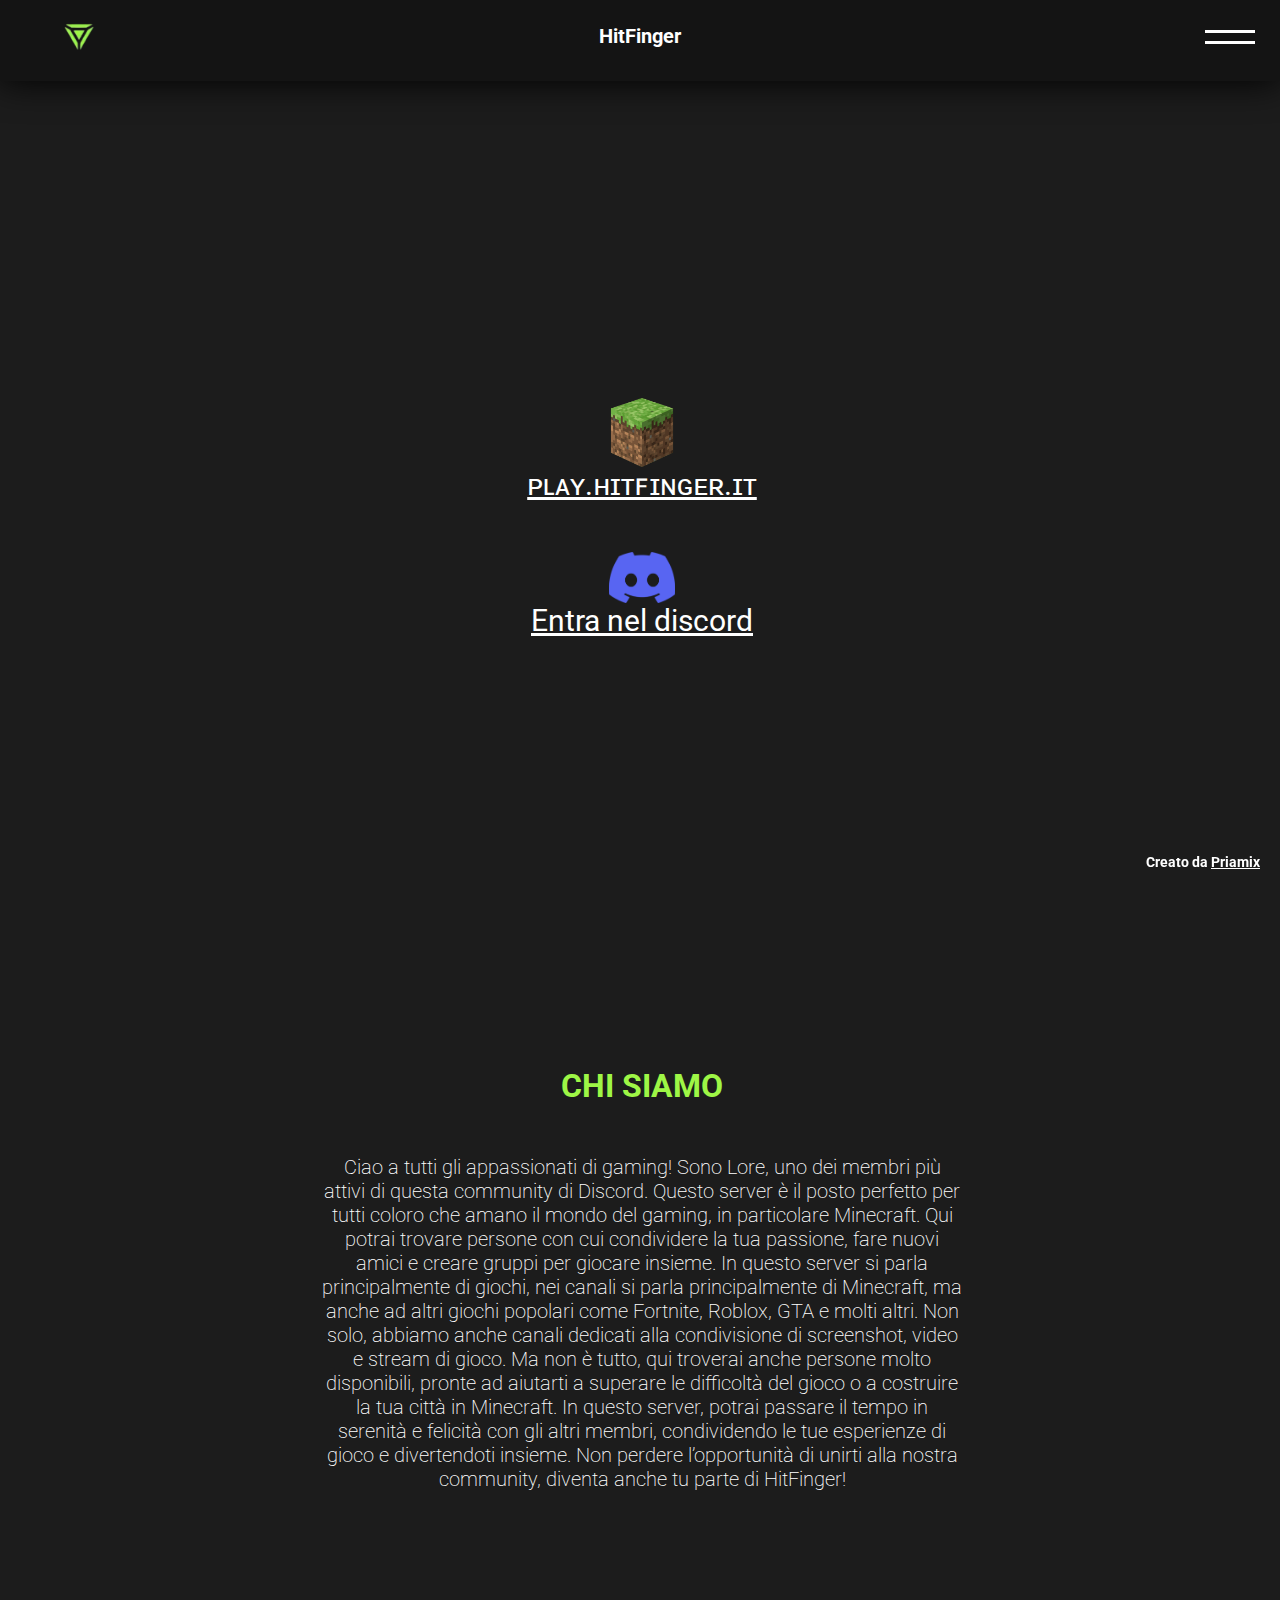
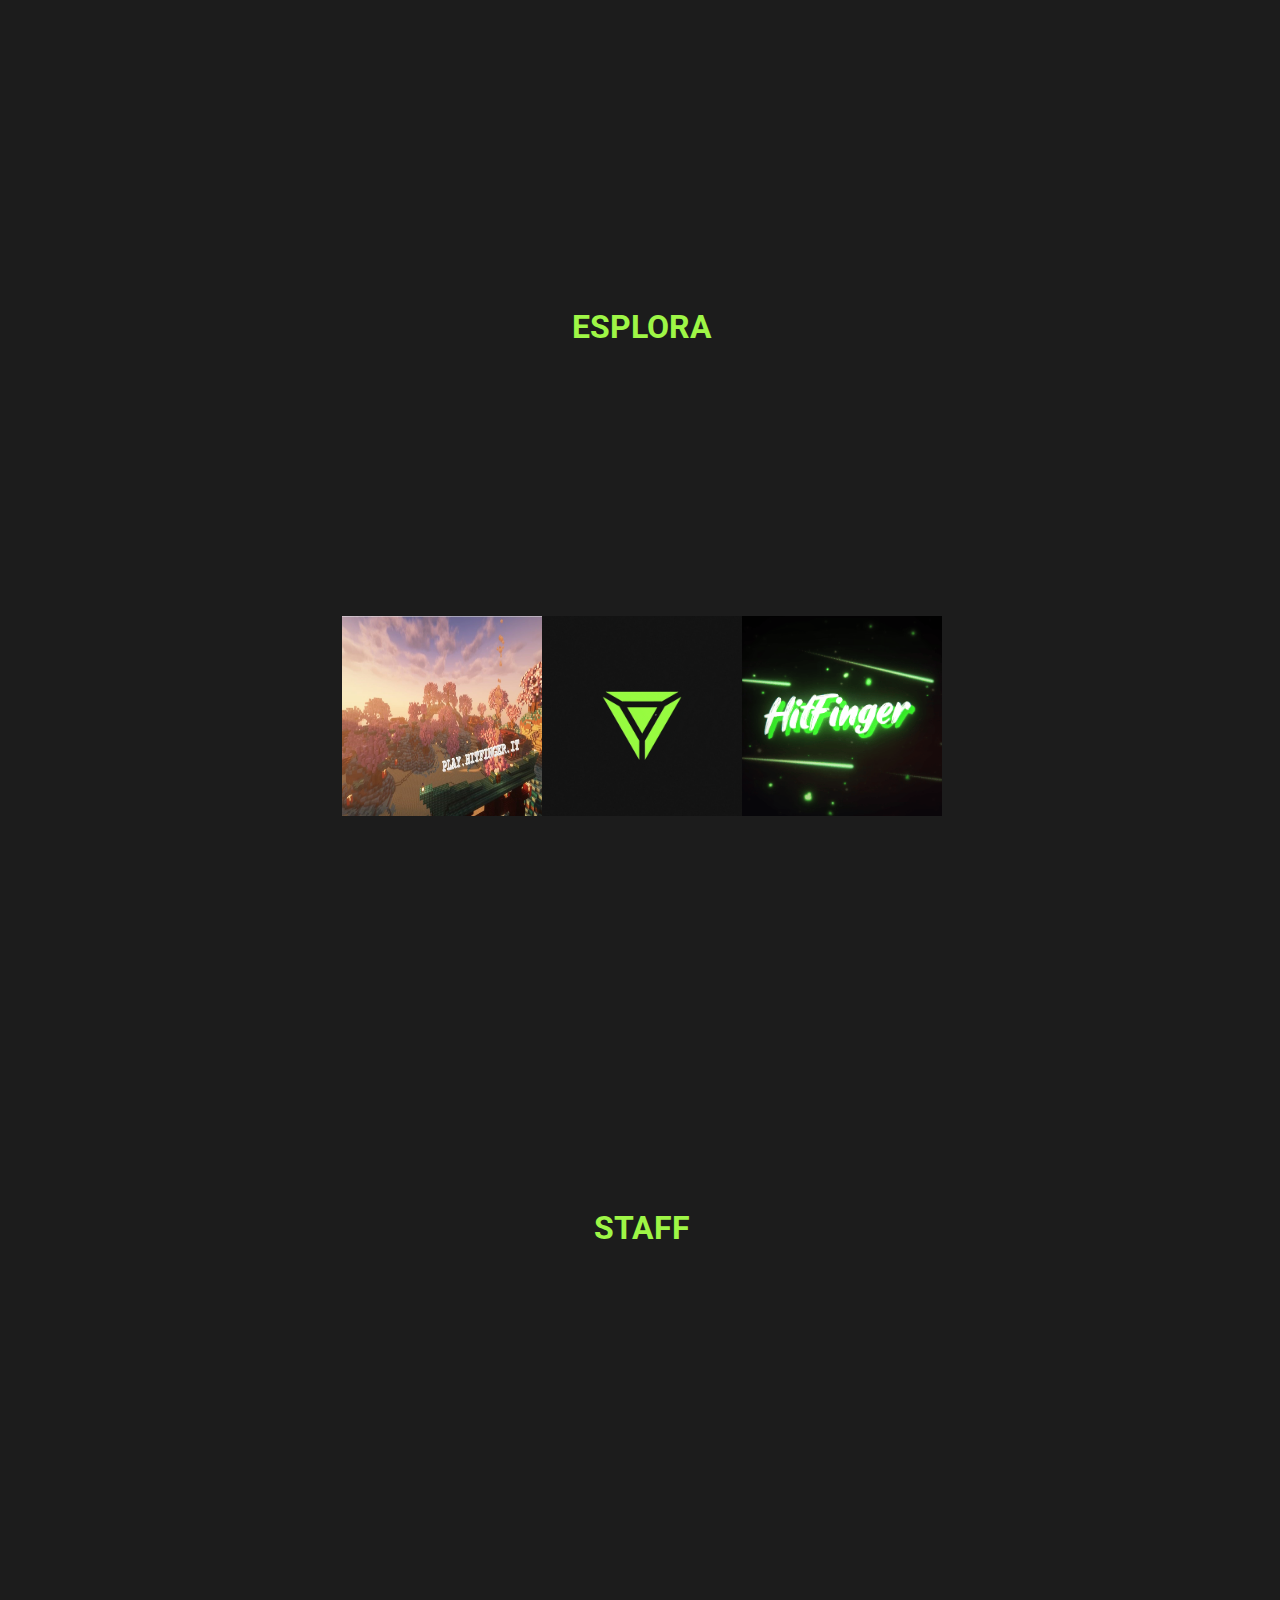
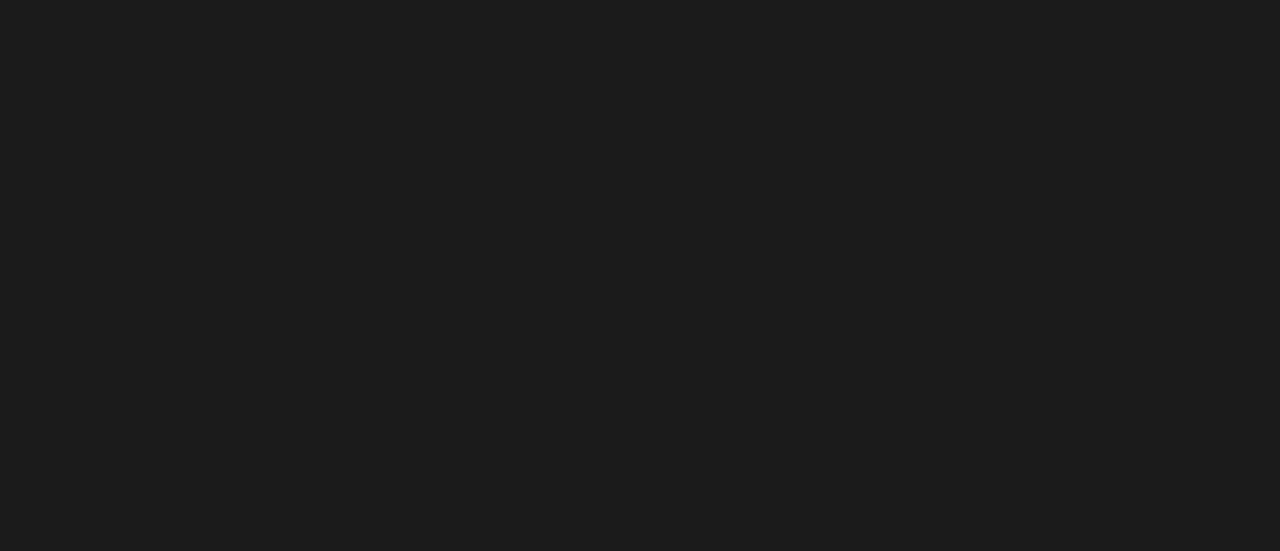
<file: Web Dev/HitFinger/index.html>
<!DOCTYPE html>
<html lang="it">
<head>
    <title>HitFinger</title>
    <style></style>
    <!-- scroll animation -->
    <link href="https://unpkg.com/aos@2.3.1/dist/aos.css" rel="stylesheet">

    <!-- Link -->
    <!-- link file base -->
    <link rel="icon" href="assets/img/logo.png">
    <link href="https://fonts.googleapis.com/css2?family=Roboto&display=swap" rel="stylesheet">

    <!-- link file esterni -->
    <link rel="stylesheet" href="assets/css/style.css">

    <!-- DEVICE viewport -->
    <meta name="viewport" content="width=device-width, initial-scale=1">

    
</head>

<header>
    <img id="logo" class="menu_cont" src="assets/img/logo.png" alt="HitFinger-logo">

    <div id="Title" style="display: flex;" class="center menu_cont"><h1>HitFinger</h1></div>

    <div  id="X" class="hamburger-menu menu_cont">
        <div id="hbg-1" class="line"></div>
        <div id="hbg-2" class="line"></div>
        <div id="hbg-3" class="line" style="margin-top: 5px;"></div>
    </div>
</header>

<menu class="menu center" style="display: flex;">
    <menu-in class="center" style="display: grid;">
        <a class="hamburger-menu-open" href="#Home">HOME</a>
        <a class="hamburger-menu-open" href="#Description">CHI SIAMO</a>
        <a class="hamburger-menu-open" href="#Esplora">ESPLORA</a>
        <a class="hamburger-menu-open" href="#Staff">STAFF</a>
    </menu-in>
</menu>

<body>
        <!-- scroll animation -->
        <script src="https://unpkg.com/aos@2.3.1/dist/aos.js"></script>
        <script>
            AOS.init();
        </script>



    <section id="Home" class="center" >
        <div class="minecraft center block_cont">
            <img

            
            src="assets/img/social/minecraft_logo_icon_168974.png" alt="minecraft-logo">
            <a 
            href="https://discord.gg/Mr4AHn3a" target="_blank">ᴘʟᴀʏ.ʜɪᴛꜰɪɴɢᴇʀ.ɪᴛ</a>
        </div>
        <div class="discord center block_cont">
            <img 

                
            src="assets/img/social/636e0a6a49cf127bf92de1e2_icon_clyde_blurple_RGB.png" alt="discord-logo">
            <a   
            href="https://discord.gg/Mr4AHn3a" target="_blank">Entra nel discord</a>
        </div>
        
    </section>

    <section id="Description" >
        <h1 class="cont_title center"> CHI SIAMO </h1>
        <div class="block_cont center">

            <h3 class="txt-cont z0" >

                Ciao a tutti gli appassionati di gaming! Sono Lore, uno dei membri più attivi di questa community di Discord. Questo server è il posto perfetto per tutti coloro che amano il mondo del gaming, in particolare Minecraft. Qui potrai trovare persone con cui condividere la tua passione, fare nuovi amici e creare gruppi per giocare insieme.

                In questo server si parla principalmente di giochi, nei canali si parla principalmente di Minecraft, ma anche ad altri giochi popolari come Fortnite, Roblox, GTA e molti altri. Non solo, abbiamo anche canali dedicati alla condivisione di screenshot, video e stream di gioco.

                Ma non è tutto, qui troverai anche persone molto disponibili, pronte ad aiutarti a superare le difficoltà del gioco o a costruire la tua città in Minecraft. In questo server, potrai passare il tempo in serenità e felicità con gli altri membri, condividendo le tue esperienze di gioco e divertendoti insieme.

                Non perdere l’opportunità di unirti alla nostra community, diventa anche tu parte di HitFinger!
            </h3>
        </div>
    </section>


    <section id="Esplora" class=""  >
        <h1 class="cont_title center"> ESPLORA </h1>
        <div class="block_cont center" >
            <img src="assets/img/Immagine_server.jpg" alt="">
            <img src="assets/img/giphy.gif"></img>
            <img src="assets/img/standard_1.png" alt="">
        </div>
    </section>
    
    <section id="Staff" class="" >
        <h1 class="cont_title center"> STAFF </h1>
        <div class="block_cont center">
            <div class="container">
                <div class="row justify-content-center ">

                    
                    <div class="counter-container col-md-12 col-lg-10 " style="height: auto;">
                        <div class="staff-bar ">
                            <!-- <h1>Owner</h1> -->
                        </div>

                        <div id="OWNER-div" class="m-sec">
                            <div id="badges-container"></div>
                        </div>
                        
                    </div>
                    
                    <!-- AMMINISTRAZIONE -->
                    <!-- <div class="counter-container col-md-12 col-lg-10" style="margin-top: 100px; height: auto;">
                        <div class="staff-bar">
                            <h1>Amministratori</h1>
                        </div>
                        <div id="AMMINISTRAZIONE-div" class="m-sec">
                            <div id="badges-container"></div>
                        </div>
                        
                    </div> -->
                    
                    
                    
                    <!-- DEV -->
                    <!-- <div class="counter-container col-md-12 col-lg-10" style="margin-top: 100px; height: auto;">
                        <div class="staff-bar">
                            <h1>Sviluppatori</h1>
                        </div>
                        <div id="SVILUPPATORE-div" class="m-sec">
                            <div id="badges-container"></div>
                        </div>
                        
                    </div> -->
        
        
                    <!-- MOD -->
                    <!-- <div class="counter-container col-md-12 col-lg-10" style="margin-top: 100px; height: auto;">
                        <div class="staff-bar">
                            <h1>Moderatori</h1>
                        </div>
                        <div id="MODERATORE-div" class="m-sec">
                            <div id="badges-container"></div>
                        </div>
                        
                    </div> -->
                    
                    
                    <!-- ASSISTENZA -->
                    <!-- <div class="counter-container col-md-12 col-lg-10" style="margin-top: 100px; height: auto;">
                        <div class="staff-bar">
                            <h1>Assistenza</h1>
                        </div>
                        <div id="ASSISTENZA-div" class="m-sec">
                            <div id="badges-container"></div>
                        </div>
                        
                        
                    </div> -->
        
        
                    <!-- BUILD -->
        
                    <!-- <div class="counter-container col-md-12 col-lg-10" style="margin-top: 100px; height: auto;">
                        <div class="staff-bar">
                            <h1>Builder</h1>
                        </div>
                        <div id="BUILDER-div" class="m-sec">
                            <div id="badges-container"></div>
                        </div>
                        
                    </div> -->
        
                </div>
            </div>
        </div>
    </section>





    <footer id="created">
        <h1>Creato da <a id="ref_priamixCopy" target="_blank" href="https://mattepriaggg.github.io/me/">Priamix</a></h1>
    </footer>


    <script src="script.js" defer></script>

</body>
</html>
</file>
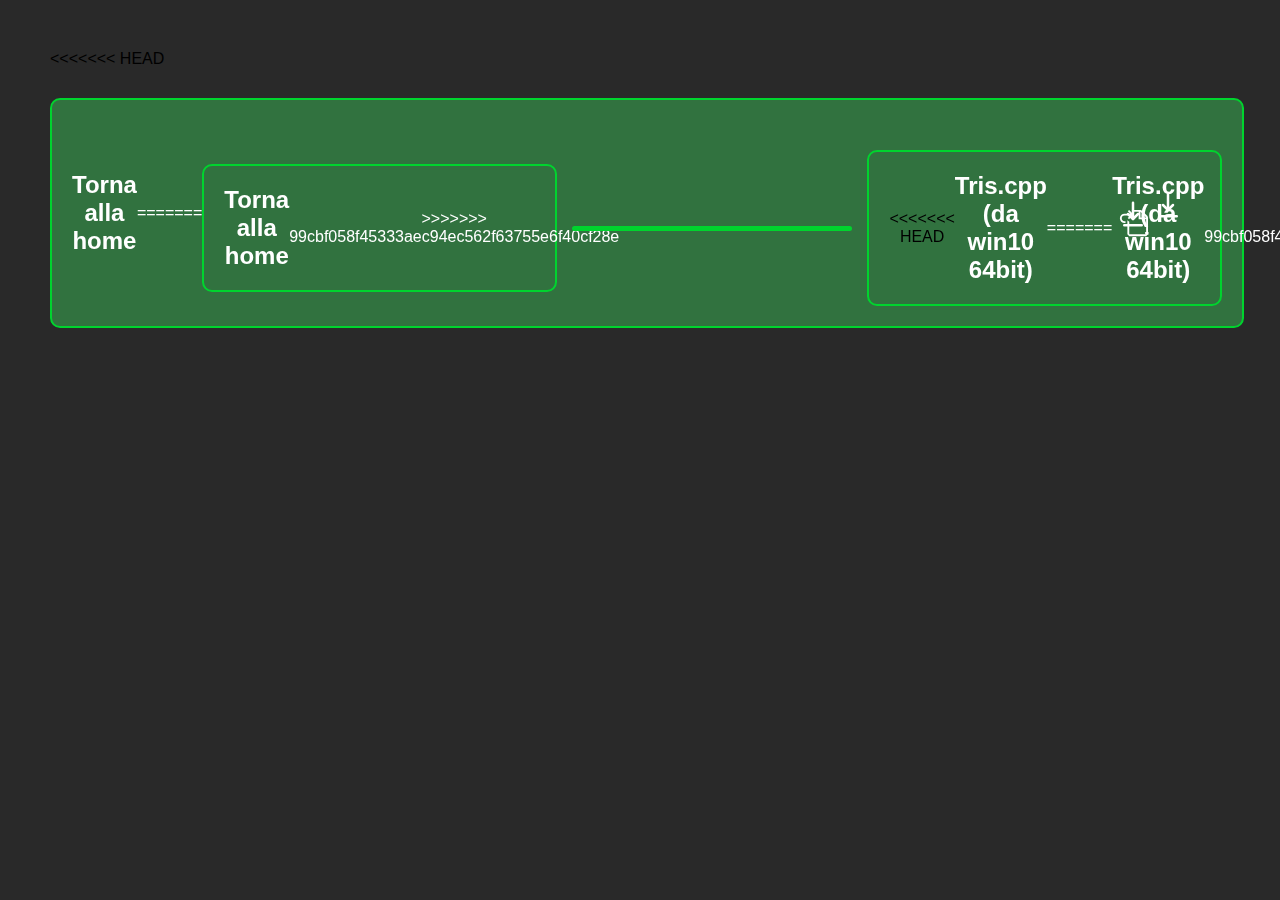
<file: Dev-C-Cpp.html>
<!DOCTYPE html>
<html lang="it">
<head>
    <meta charset="UTF-8">
    <meta name="viewport" content="width=device-width, initial-scale=1.0">

    <meta name="author" content="Priamix">
    <meta name="name" content="Priamix site">

    <title>Priamix | site</title>
    <link rel="shortcut icon" href="icon.png">

    <link rel="stylesheet" href="css/style.css">
    <link rel="stylesheet" href="css/dev-c-cpp.css">

    <!-- Font google -->
    <link rel="preconnect" href="https://fonts.googleapis.com">
    <link rel="preconnect" href="https://fonts.gstatic.com" crossorigin>
    <link href="https://fonts.googleapis.com/css2?family=Recursive:wght@300..1000&display=swap" rel="stylesheet">

    
</head>
<body>

<<<<<<< HEAD
    <!-- bot -->
    <script src="https://cdn.botpress.cloud/webchat/v2/inject.js"></script>
    <script src="https://mediafiles.botpress.cloud/4c531aaf-3693-44bf-a084-485ba2435c15/webchat/v2/config.js"></script>

    <div class="cont-bio center backHome">
        <a class="hover-curosr" href="index.html" >
            <h2>Torna alla home</h2>
        </a>

        <a href="index.html">
=======
    <div class="cont-bio ">
        <a class="hover-curosr" href="/index.html" >
            <h2>Torna alla home</h2>
        </a>

        <a href="/index.html">
>>>>>>> 99cbf058f45333aec94ec562f63755e6f40cf28e
            <svg class="goTo-svg" viewBox="0 0 16 16" xmlns="http://www.w3.org/2000/svg"><path fill-rule="evenodd" clip-rule="evenodd" d="M6 5.914l2.06-2.06v-.708L5.915 1l-.707.707.043.043.25.25 1 1h-3a2.5 2.5 0 0 0 0 5H4V7h-.5a1.5 1.5 0 1 1 0-3h3L5.207 5.293 5.914 6 6 5.914zM11 2H8.328l-1-1H12l.71.29 3 3L16 5v9l-1 1H6l-1-1V6.5l1 .847V14h9V6h-4V2zm1 0v3h3l-3-3z"/></svg>
        </a>
    </div>

    <div class="center line-sep">
        <line-separator></line-separator>
    </div>

    <div class="cont-bio">
<<<<<<< HEAD
        <a  class="hover-curosr" href="file/TRIS 3.0.zip" download>
            <h2>Tris.cpp (da win10 64bit)</h2>
        </a>

        <a href="file/TRIS 3.0.zip" download>
            <svg class="goTo-svg" width="800px" height="800px" viewBox="0 0 24 24" id="download-alt" data-name="Flat Line" xmlns="http://www.w3.org/2000/svg" class="icon flat-line"><polyline id="primary" points="8 12 12 16 16 12" style="fill: none; stroke: rgb(255, 255, 255); stroke-linecap: round; stroke-linejoin: round; stroke-width: 2;"></polyline><path id="primary-2" data-name="primary" d="M5,21H19M12,3V16" style="fill: none; stroke: rgb(255, 255, 255); stroke-linecap: round; stroke-linejoin: round; stroke-width: 2;"></path></svg>
=======
        <a  class="hover-curosr" href="/file/TRIS 3.0.zip" download>
            <h2>Tris.cpp (da win10 64bit)</h2>
        </a>

        <a href="/file/TRIS 3.0.zip" download>
            <svg width="800px" height="800px" viewBox="0 0 24 24" id="download-alt" data-name="Flat Line" xmlns="http://www.w3.org/2000/svg" class="icon flat-line"><polyline id="primary" points="8 12 12 16 16 12" style="fill: none; stroke: rgb(255, 255, 255); stroke-linecap: round; stroke-linejoin: round; stroke-width: 2;"></polyline><path id="primary-2" data-name="primary" d="M5,21H19M12,3V16" style="fill: none; stroke: rgb(255, 255, 255); stroke-linecap: round; stroke-linejoin: round; stroke-width: 2;"></path></svg>
>>>>>>> 99cbf058f45333aec94ec562f63755e6f40cf28e
        </a>      
    </div>
 
    

    <div class="line center" id="line"></div>
    <script src="script.js"></script>

    
</body>
</html>
</file>
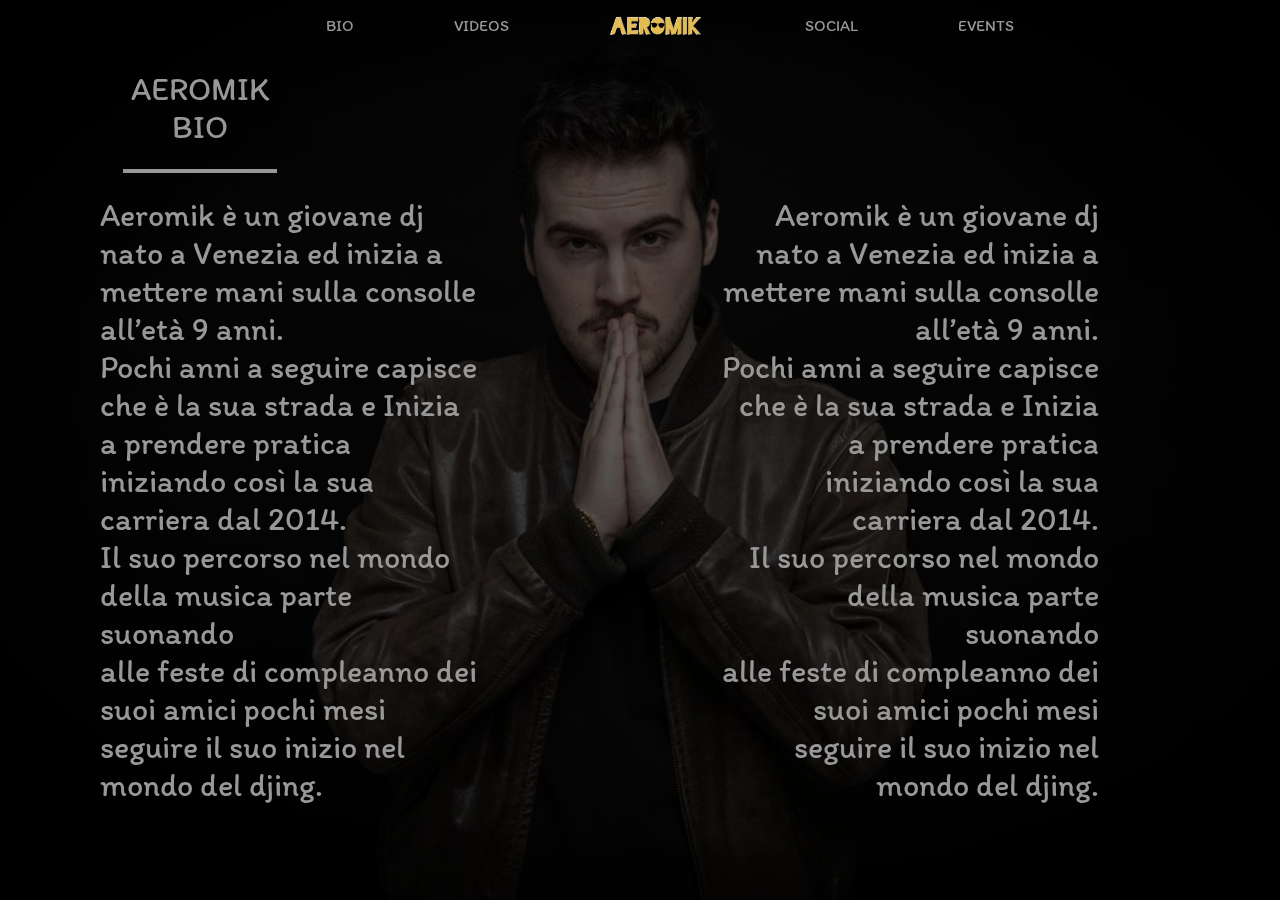
<file: Web Dev/Aeromik/bio.html>
<!DOCTYPE html>
<html>
<head>

    <title>Aeromik | BIO</title>

    <meta name="Crated by" content="Priamix">

    <link rel="stylesheet" href="style/style.css" >
    <link rel="stylesheet" href="style/bio.css" >
    <script class="u-script" type="text/javascript" src="script.js" defer=""></script>

<!--font google-->
    <link href="https://fonts.googleapis.com/css2?family=Roboto&display=swap" rel="stylesheet">
    <!-- itim font -->
    <link rel="preconnect" href="https://fonts.googleapis.com">
    <link rel="preconnect" href="https://fonts.gstatic.com" crossorigin>
    <link href="https://fonts.googleapis.com/css2?family=Itim&display=swap" rel="stylesheet">

<!--icon-->
    <link rel="shortcut icon" href="icon.png">


<!--DEVICE viewport-->
    <meta name= "viewport" content= "width=device-width, initial-scale=1">

<!--animazioni scroll-->
    <link rel="stylesheet" href="https://unpkg.com/aos@next/dist/aos.css" />
    <style>
    </style>
    <script></script>
</head>


<body>
    <img class="bg-img" src="img/448432418_384725527391218_4049341889646363649_n.jpg" alt="">

    <header>
        <ul class="disc center">
            <li><a href="bio.html">BIO</a></li>
            <li><a href="videos.html">VIDEOS</a></li>

            <li><a href="index.html"><img src="img/logo.png" alt=""></a></li>

            <li><a href="social.html">SOCIAL</a></li>
            <li><a href="events.html">EVENTS</a></li>


            <div class="mobile-hamburger">
                <div class="line-menu center">
                    <div class="circle"></div>
                    <div class="circle"></div>
                </div>
                <div id="sec_line" class="line-menu"></div>
            </div>

        </ul>

        <div class="menu-mobile">
            <h1>Menu</h1>

            <div class="menu-mobile-cont">
                <h1><a href="index.html">Home</a> <div class="underline"></div></h1>
                <h1><a href="bio.html">Bio</a> <div class="underline"></div></h1>
                <h1><a href="videos.html">Videos</a> <div class="underline"></div></h1>
                <h1><a href="social.html">Social</a> <div class="underline"></div></h1>
                <h1><a href="events.html">Events</a> <div class="underline"></div></h1>
            </div>
        </div>
        
    </header>

    <div class="title">
        <h1>AEROMIK <br> BIO</h1>
        <div id="line-title" class="center">
            <div></div>
        </div>
    </div>


    <section class="cont">
        <div class="box-div">
            <div id="left-txt">
                <h1>
                    Aeromik è un giovane dj nato a Venezia ed inizia a mettere mani sulla consolle all’età 9 anni. 
                    <br>Pochi anni a seguire capisce che è la sua strada e Inizia a prendere pratica iniziando così la sua
                    carriera dal 2014. 
                    <br> Il suo percorso nel 
                    mondo della musica parte suonando 
                    <br>alle feste di compleanno dei suoi 
                    amici pochi mesi <br>seguire il suo
                    inizio nel mondo del djing.
                </h1>
            </div>
        </div>

        <div class="box-div" id="box-due">
            <div id="right-txt">
                <h1>
                    Aeromik è un giovane dj nato a Venezia ed inizia a mettere mani sulla consolle all’età 9 anni. 
                    <br>Pochi anni a seguire capisce che è la sua strada e Inizia a prendere pratica iniziando così la sua
                    carriera dal 2014. 
                    <br> Il suo percorso nel 
                    mondo della musica parte suonando 
                    <br>alle feste di compleanno dei suoi 
                    amici pochi mesi <br>seguire il suo
                    inizio nel mondo del djing.
                </h1>
            </div>
        </div>

    </section>

</body>
</html>
</file>
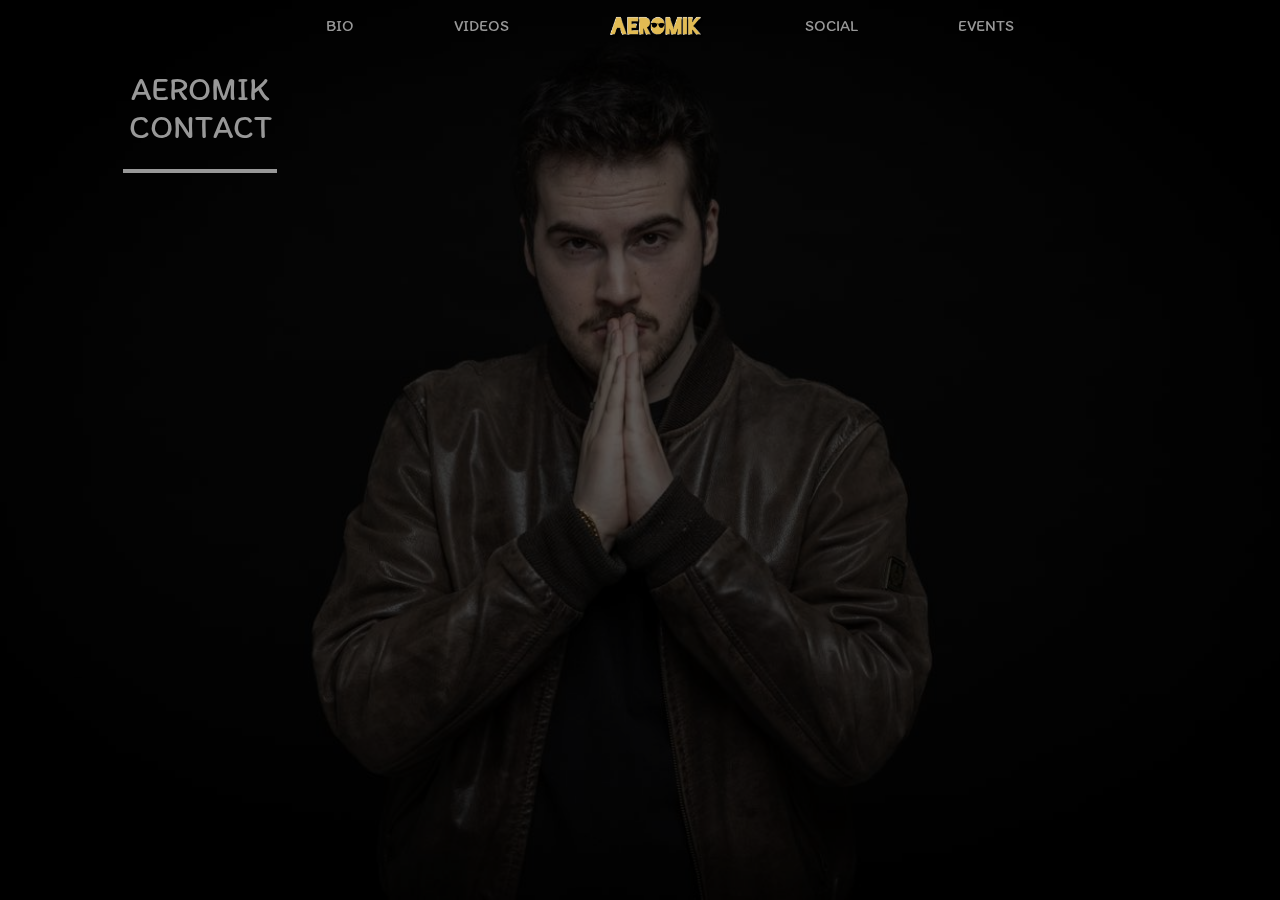
<file: Web Dev/Aeromik/contact.html>
<!DOCTYPE html>
<html>
<head>

    <title>Aeromik | Events</title>

    <meta name="Crated by" content="Priamix">

    <link rel="stylesheet" href="style/style.css" >
    <link rel="stylesheet" href="style/bio.css" >
    <script class="u-script" type="text/javascript" src="script.js" defer=""></script>

<!--font google-->
    <link href="https://fonts.googleapis.com/css2?family=Roboto&display=swap" rel="stylesheet">
    <!-- itim font -->
    <link rel="preconnect" href="https://fonts.googleapis.com">
    <link rel="preconnect" href="https://fonts.gstatic.com" crossorigin>
    <link href="https://fonts.googleapis.com/css2?family=Itim&display=swap" rel="stylesheet">

<!--icon-->
    <link rel="shortcut icon" href="icon.png">


<!--DEVICE viewport-->
    <meta name= "viewport" content= "width=device-width, initial-scale=1">

<!--animazioni scroll-->
    <link rel="stylesheet" href="https://unpkg.com/aos@next/dist/aos.css" />
    <style>
    </style>
    <script></script>
</head>


<body>
    <img class="bg-img" src="img/448432418_384725527391218_4049341889646363649_n.jpg" alt="">

    <header>
        <ul class="disc center">
            <li><a href="bio.html">BIO</a></li>
            <li><a href="videos.html">VIDEOS</a></li>

            <li><a href="index.html"><img src="img/logo.png" alt=""></a></li>

            <li><a href="social.html">SOCIAL</a></li>
            <li><a href="contact.html">EVENTS</a></li>


            <div class="mobile-hamburger">
                <div class="line-menu center">
                    <div class="circle"></div>
                    <div class="circle"></div>
                </div>
                <div id="sec_line" class="line-menu"></div>
            </div>

        </ul>

        <div class="menu-mobile">
            <h1>Menu</h1>

            <div class="menu-mobile-cont">
                <h1><a href="index.html">Home</a> <div class="underline"></div></h1>
                <h1><a href="bio.html">Bio</a> <div class="underline"></div></h1>
                <h1><a href="videos.html">Videos</a> <div class="underline"></div></h1>
                <h1><a href="social.html">Social</a> <div class="underline"></div></h1>
                <h1><a href="events.html">Contact</a> <div class="underline"></div></h1>
            </div>
        </div>
        
    </header>

    <div class="title">
        <h1>AEROMIK <br> CONTACT</h1>
        <div id="line-title" class="center">
            <div></div>
        </div>
    </div>


    <section class="cont">

        

    </section>

</body>
</html>
</file>
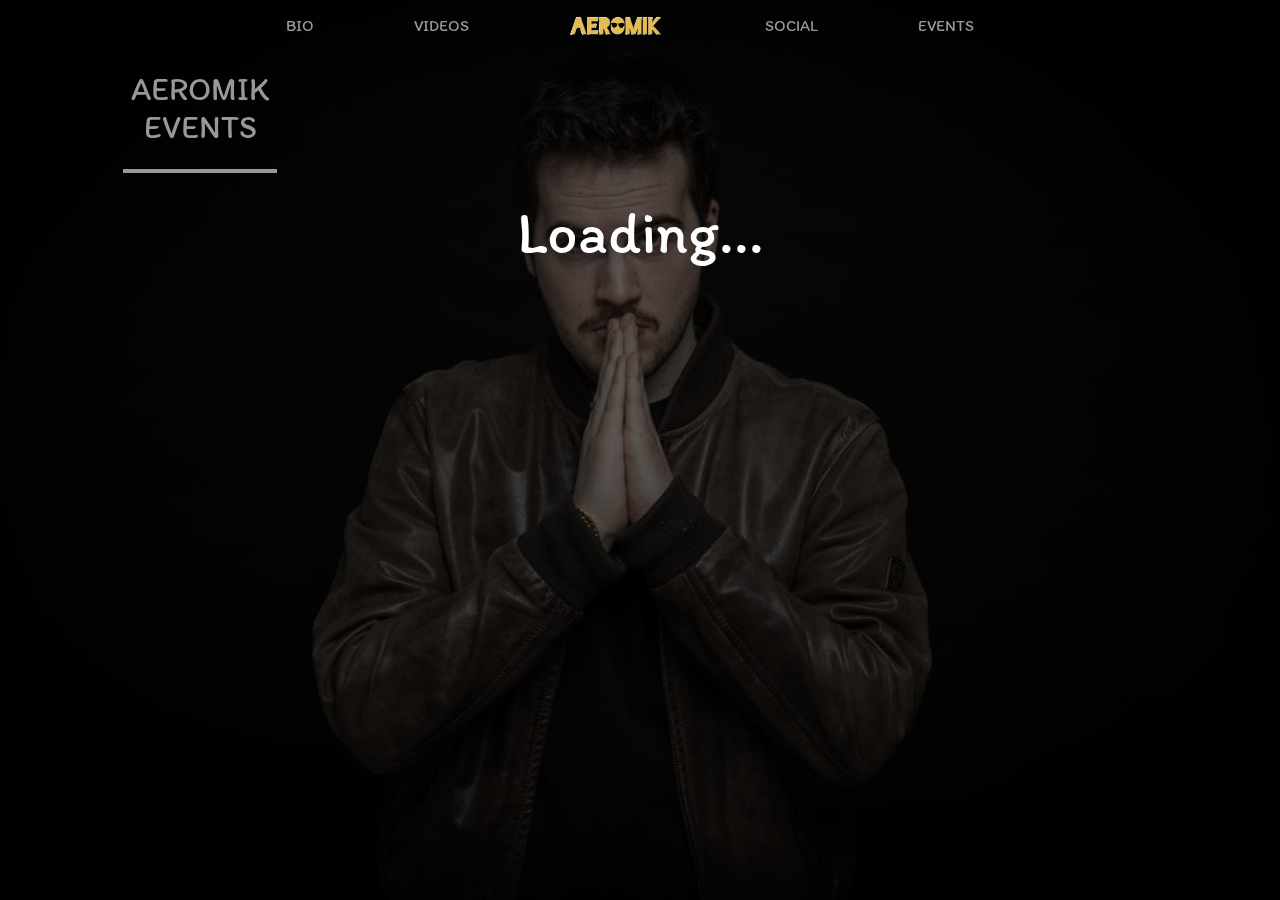
<file: Web Dev/Aeromik/events.html>
<!DOCTYPE html>
<html>
<head>

    <title>Aeromik | EVENTS</title>

    <meta name="Crated by" content="Priamix">

    <link rel="stylesheet" href="style/events.css" >
    <link rel="stylesheet" href="style/style.css" >


    <script class="u-script" type="text/javascript" src="script.js" defer=""></script>

<!--font google-->
    <link href="https://fonts.googleapis.com/css2?family=Roboto&display=swap" rel="stylesheet">
    <!-- itim font -->
    <link rel="preconnect" href="https://fonts.googleapis.com">
    <link rel="preconnect" href="https://fonts.gstatic.com" crossorigin>
    <link href="https://fonts.googleapis.com/css2?family=Itim&display=swap" rel="stylesheet">

<!--icon-->
    <link rel="shortcut icon" href="icon.png">


<!--DEVICE viewport-->
    <meta name= "viewport" content= "width=device-width, initial-scale=1">

<!--animazioni scroll-->
    <link rel="stylesheet" href="https://unpkg.com/aos@next/dist/aos.css" />

</head>


<body>
    <img class="bg-img" src="img/448432418_384725527391218_4049341889646363649_n.jpg" alt="">

    <header>
        <ul class="disc center">
            <li><a href="bio.html">BIO</a></li>
            <li><a href="videos.html">VIDEOS</a></li>

            <li><a href="index.html"><img src="img/logo.png" alt=""></a></li>

            <li><a href="social.html">SOCIAL</a></li>
            <li><a href="events.html">EVENTS</a></li>


            <div class="mobile-hamburger">
                <div class="line-menu center">
                    <div class="circle"></div>
                    <div class="circle"></div>
                </div>
                <div id="sec_line" class="line-menu"></div>
            </div>

        </ul>

        <div class="menu-mobile">
            <h1>Menu</h1>

            <div class="menu-mobile-cont">
                <h1><a href="index.html">Home</a> <div class="underline"></div></h1>
                <h1><a href="bio.html">Bio</a> <div class="underline"></div></h1>
                <h1><a href="videos.html">Videos</a> <div class="underline"></div></h1>
                <h1><a href="social.html">Social</a> <div class="underline"></div></h1>
                <h1><a href="events.html">Events</a> <div class="underline"></div></h1>
            </div>
        </div>
        
    </header>

    <div class="title">
        <h1>AEROMIK <br> EVENTS</h1>
        <div id="line-title" class="center">
            <div></div>
        </div>
    </div>

    <h1 id="loading" class="center" style="color: white;">Loading...</h1>
    <div id="content">

        <!-- eventi -->
    </div>




  <script>
    // URL del tuo script Google Apps
    const scriptUrl = 'https://script.googleusercontent.com/macros/echo?user_content_key=[base64]&lib=MGgtrMFWks7s8j_yqdgFW_hyozshvHoqV';

    // Funzione per ottenere i dati dal Google Apps Script
    function fetchData() {
      fetch(scriptUrl)
        .then(response => response.json())
        .then(data => {
          updateDOM(data);
        })
        .catch(error => console.error('Errore:', error));
    }

    
    // Funzione per aggiornare il DOM con i dati ricevuti
    function updateDOM(data) {
      const contentDiv = document.getElementById('content');
      contentDiv.innerHTML = ''; // Pulisce il contenuto precedente


      data.forEach(item => {
if (item.visibile) { // se è èvisibile

          const dataContainer = document.createElement('div');
          dataContainer.classList.add('data-container');

        // Verifica se la data non è passata e crea l'elemento futura se necessario
        const today = new Date();
        const itemDate = new Date(item.data);
        // solo se visibile è su si

        if (itemDate > today) {
            const futura = document.createElement('div');
            futura.id = 'future_event';

            const futuraHeading = document.createElement('h1');
            futuraHeading.textContent = "new";

            futura.appendChild(futuraHeading);
            dataContainer.appendChild(futura);
        }


        const data = document.createElement('h1');
        // Estrai le parti della stringa in variabili separate
        const firstFourChars = item.data.slice(0, 4);
        const sixthAndSeventhChars = item.data.slice(5, 7);
        const ninthAndTenthChars = item.data.slice(8, 10);

        let giorno = parseInt(ninthAndTenthChars, 10); // da stringa a numero
        giorno = giorno +1; // aumenta di 1
        // console.log(giorno); 

        // Combina le variabili nel testo dell'elemento h1
        data.textContent = `${giorno}`  + '/' + `${sixthAndSeventhChars}` + '/' + `${firstFourChars}`;
        data.id = 'event_date';
        dataContainer.appendChild(data);

    if (item.titolo != ''){
        const titolo = document.createElement('h1');
        titolo.textContent = `${item.titolo}`;
        dataContainer.appendChild(titolo);
    }
    if (item.via != ''){
        const via = document.createElement('h1');
        via.textContent = 'Via ' + `${item.via}`;
        dataContainer.appendChild(via);
    }
    if (item.citta != ''){
        const citta = document.createElement('h1');
        citta.textContent = `${item.citta}`;
        dataContainer.appendChild(citta);
    }
    if (item.provincia != ''){
        const provincia = document.createElement('h1');
        provincia.textContent = '(' + `${item.provincia}`+')';
        provincia.id = 'provincia'
        dataContainer.appendChild(provincia);
    }
    if (item.organizzatori != ''){
        const organizzatori = document.createElement('h1');
        organizzatori.id = 'organizzatori';
        organizzatori.textContent = 'Da: '+ `${item.organizzatori}`;
        dataContainer.appendChild(organizzatori);
    } 
    if (item.link != ''){
        const link = document.createElement('a');
        link.classList = 'aLink';
        link.href = item.link;
        link.target = '_blank';
        link.textContent = item.link;
        dataContainer.appendChild(link);
    }
    if (item.info != ''){
        const info = document.createElement('p');

        info.classList = 'info';
        info.textContent = item.info;
        dataContainer.appendChild(info);
    }



        
        contentDiv.appendChild(dataContainer);
} // chiusura se è èvisibile
      });
    }



    // Chiamata per ottenere i dati quando la pagina è caricata
    window.onload = fetchData;

    // caricamento
    fetch('https://script.googleusercontent.com/macros/echo?user_content_key=[base64]&lib=MGgtrMFWks7s8j_yqdgFW_hyozshvHoqV')
        .then(response => response.json())
        .then(data => {
            // Manipola il DOM per visualizzare i dati JSON
            var jsonList = document.getElementById('jsonList');  
            // Rimuovi l'elemento di caricamento
            var loadingElement = document.getElementById('loading');
            loadingElement.parentNode.removeChild(loadingElement);
            loadingElement.style.opacity = '0%';
            data.forEach(item => {
            var listItem = document.createElement('li');
            listItem.textContent = item.Nickname;
            jsonList.appendChild(listItem);
            });
        })
        .catch(error => {
            console.error('Errore nel caricamento del file JSON:', error);
        });


    

    



  </script>

</body>
</html>
</file>
<file: Web Dev/HitFinger/assets/css/style.css>
/* BARRA SCORRIMENTO --------- */
    /* Stile per la scrollbar */
    ::-webkit-scrollbar {
        width: 10px; /* Larghezza della scrollbar verticale */
        height: 0px; /* Altezza della scrollbar orizzontale */
    }
    /* Stile per il track della scrollbar */
    ::-webkit-scrollbar-track {
        background: rgba(0, 0, 0, 0);
    }

    /* Stile per il thumb della scrollbar */
    ::-webkit-scrollbar-thumb {
        background: rgb(17, 17, 17);
        border-radius: 3px; /* Angoli arrotondati */
    }

    /* Stile per il thumb della scrollbar quando è in hover */
    ::-webkit-scrollbar-thumb:hover {
        background: #000000be;
        width: 0px;
    }
    ::-webkit-scrollbar-thumb:hover  {
        background: #555;
    }
    /* Stile per Firefox */
    body {
        scrollbar-width: 10px; /* Larghezza della scrollbar */
        scrollbar-color: rgb(36, 36, 36) rgb(0, 0, 0); /* Colore del thumb e del track */
    }
/* ----------------- */



:root{
    --with-menu: 25%;
    --height-header: 81px;

    --green-color-main: rgb(158,246,70);
    --gray-bg-color: #1C1C1C;
}

*{
    margin: 0;
    padding: 0;

    font-family: 'Roboto', sans-serif;
    color: white;

    overflow-x: hidden;
    /* border: solid red 2px; */
}

.center{ 
    display: flex;
    align-items: center;
    justify-content: center;
    text-align: center;
}



header {display: flex; background-color: #141414; box-shadow: 0px 0px 36px #000000; 
height: var(--height-header); z-index: 2;}

header #Title {
    width: 100vw; 
    z-index: 1;

    height: 90%;
    
    /* border: solid rgb(255, 0, 0) 2px;  */
}
header #Title h1 {
    /* border: solid rgb(255, 0, 0) 2px;  */
    width: 200px; 
    color: white; 
    font-size: 20px;
    
    z-index: 1;
    background-color: transparent;
}

    #X { height: 50px; overflow: hidden;}
    .hamburger-menu {
        /* border: solid rgb(255, 0, 0) 2px;  */
        width: 100px; 
        height: fit-content;
        padding-top: 30px;
        position: fixed;
        right: 0px;
        z-index: 3;
        
    }
    .hamburger-menu-open .line {
        margin-top: -40px;
    }

    .menu_cont {
        height: fit-content;
    }
        
        menu {
            border: none;
            width: 100%;
            height: 100vh;
            
            position: fixed;
            
            top: -100vh;
            opacity: 0;
            
            background-color: var(--gray-bg-color);
            z-index: 1;
            
            transition: all 0.5s cubic-bezier(.215, .61, .355, 1);
        }
        .hamburger-menu-open {
            opacity: 1;
            height: 100%;
        }
        .hamburger-menu-open a {
            height: fit-content;
        }
        

        header .hamburger-menu #hbg-2  {opacity: 0; transition: all 0.5s cubic-bezier(.215, .61, .355, 1); }
        header .hamburger-menu #hbg-1  {opacity: 1; transition: all 0.5s cubic-bezier(.215, .61, .355, 1);}
        header .hamburger-menu #hbg-3 {opacity: 1; transition: all 0.5s cubic-bezier(.0, .0, .0, 1);}
        
        header .hamburger-menu-open #hbg-1 {transform: rotate(45deg); opacity: 1; margin-top: 10px;transition: all 0.5s cubic-bezier(.215, .61, .355, 1); width: 30%;}
        header .hamburger-menu-open #hbg-2 {transform: rotate(-45deg); opacity: 1; margin-top: -3.5px; z-index: 1; transition: all 0.5s cubic-bezier(.215, .61, .355, 1); width: 30%;}
        header .hamburger-menu-open #hbg-3 {opacity: 0; transition: all 0s cubic-bezier(.215, .61, .355, 1); width: 20%;}

        .hamburger-menu-open{right: 0%; top: 0%; }
        
        menu-in {width: 100%; height: 70%; border: solid rgba(255, 0, 0, 0) 2px; }
        menu-in a { opacity: 1; text-decoration: none; font-size: 1.5rem; transition: all 1s cubic-bezier(.215, .61, .355, 1);}

        header div div { 
            background-color: white; 
            height: 3px; width: 50%; 
            margin-left: var(--with-menu); 
        }
        
        header .hamburger-menu:hover {cursor: pointer;}
        header img:hover {cursor: pointer;}
        

    menu {
        /* border: solid red 2px; */
        height: 100%;
        width: 100%;

        z-index: 1;
    }
        
        
        
        
body{ background-color: #1C1C1C; position: relative; height: 100%; overflow-x: hidden; z-index: -1; scroll-behavior: smooth;}
#logo {
    /* border: solid red 2px; */
    margin-top: 20px;

    width: 40px;
    max-width: 30px;
    height: 40px;
    max-height: 30px;

    margin-left: 5%; 
    position: fixed;
    z-index: 3;
}


body section { 
    border: solid rgba(255, 0, 0, 0) 2px; 
    width: 100%;
    height: fit-content;
    min-height: 93vh; 
    
    border: solid rgba(255, 0, 0, 0) 2px; 
    display: list-item; 
    
    display: flex;
    flex-direction: column;

    padding: 0 0 60px 0;
    margin: 0 0 0 0;
    /* border: solid red 2px; */

    scroll-snap-type: y mandatory;
}
    .Title {
        height: fit-content;
        width: 90%;

        font-size: 30px;
        z-index: 4;
    }
    .Title h1 {z-index: 4;}

    #Home {
        height: 100vh;
        font-size: 30px; 
        padding-top: 0 0 0 0;
        margin: 0 0 0 0;
        /* border: solid red 2px; */
    }
    
    .block_cont {
        display: flex;
        flex-direction: column;

        margin-top: 10px;
        margin-bottom: 40px;

        /* border: solid red 2px; */
    }
    .block_cont img {
        width: 30%;
        max-width: 200px;

        /* border: solid red 2px; */
    }

.cont_title {
    color: var(--green-color-main);
    padding: 20px 0 0 0;
}


#Description {
    /* border: solid red 2px; */
    width: 100%;
    padding: 0 0 0 0;
}
    .txt-cont {
        /* border: solid red 2px; */
        font-size: 20px;
        font-weight: 200;

        max-width: 50%;
        min-width: 300px;
        margin: 40px 40px 40px 40px;

        text-align: center;
    }

#Esplora {
    height: fit-content;
    /* border: solid rgb(255, 0, 0) 2px; */
}
    #Esplora .block_cont{
        height: 80vh;
        /* border: solid rgb(255, 255, 255) 2px; */

        z-index: -1;

        display: flex;      
        flex-wrap: wrap;  
        flex-direction: row;
    }
    #Esplora .block_cont img {
        height: 200px;
        /* border: solid rgb(121, 121, 121) 2px; */
    }
       
    

#Staff {height: fit-content; min-height: 100vh; /*border: solid red 2px;*/}
    #badges-container {
        margin-top: 30px;
        min-width: 300px;
        width: 50vw;
        height: fit-content;

        display: flex;
         flex-wrap: wrap;
            align-items: start;
            justify-content: start;
            align-content: flex-start;

        /* border: solid rgb(255, 255, 255) 2px; */
    }
    .badge {
        width: fit-content;
        height: 50px;
        /* border: solid red 2px; */
        border-radius: 10px;
        padding: 10px 50px 10px 50px;
        margin: 10px 10px 10px 10px;

        font-size: 20px;

        background-color: #00000042;
        box-shadow: 0px 0px 10px rgba(158, 246, 70, 0.486);
    }
        

.z0 {
    z-index: 0;
}



footer{
    font-size: 7px; 
    position: fixed; 
    right: 20px; 
    bottom: 30px;
}


@media (max-width: 680px) {
    #Esplora .block_cont{    
        display: flex;   
        flex-wrap: nowrap;
        flex-direction: column;
    }
    #Esplora .block_cont img {

        height: 100px;
        /* border: solid rgb(121, 121, 121) 2px; */
        width: 200px;
        height: 200px;
    } 

    #badges-container {
        align-items: center;
        justify-content: center;

        /* border: solid red 2px; */
    }
}
</file>
<file: css/style.css>
:root {
    --c-main: rgb(41, 41, 41);
    --c-sec:  #00d42e;
    --c-third: #31723f;
}
* {
    margin: 0;
    padding: 0;
    font-family: Arial, sans-serif;
}
h1, h2, h3, p, a {
    color: rgb(255, 255, 255);
    text-decoration: none;
}
.center{ 
    display: flex;
    align-items: center;
    justify-content: center;
    text-align: center;
}
body {
    overflow-x: hidden;
    background-color: var(--c-main);

    margin: 50px 50px 50px 50px;

    margin: 50px 80px 50px 50px;
}



::-webkit-scrollbar {
    width: 7px;
}
::-webkit-scrollbar-track {
    background: transparent;
}
::-webkit-scrollbar-thumb {
    background: #00cb0036;
    border-radius: 6px;
}
::-webkit-scrollbar:hover {
    background: #00cb004d;
    width: 10px;
}





/* Cursor Follow */
.line { 
    position: absolute;
    height: 2px;
    background-color: var(--c-sec);
    top: 0;
    left: 0;
    pointer-events: none;
    display: none;

    width: 50px; 
}
    #line {
        border-radius: 10%;
    }





.line-sep{
    margin-top: 30px;
    /* border: solid red 2px; */
    width: 100%;
}
line-separator{
    width: 90%;
    background-color: var(--c-sec);
    height: 5px;
    border-radius: 50px;
}


.cont-bio {
    border: solid var(--c-sec) 2px;
    
    margin-top: 30px;

    /* width: 95%; */

    min-width: 200px;
    max-width: 100%;


    width: 100%;

    height: auto;
    
    padding: 20px 20px 20px 20px;
    border-radius: 10px;

    display: flex;
    align-items: center;


    /* border: solid red 2px; */
}

.bio svg {
    margin-right: 10px;

}

.bio svg {
    margin-right: 20px;
    height: 30px;
    max-width: 30px;

    /* border: solid red 2px; */
}
.cont-bio .goTo-svg {
    position: absolute;
    right: 5%;
    margin-top: -20px;

    margin-right: 35px;

    fill: rgb(255, 255, 255);

    width: 30px;
    height: 30px;

    
    /* border: solid red 2px; */ 
}



.backHome{
    position: sticky;
    top: 21px;

    background-color: var(--c-third);
    
z-index: 2;}

/* mobile */ 
@media (max-width: 600px) {
    
    
    .svg-identify {
        opacity: 0;
    }
    .goTo-svg {
        transform: translate(-20px,0);
    }
}
 
@media (max-width: 420px) {
    .goTo-svg {
        opacity: 0;
    }

}
</file>
<file: css/dev-c-cpp.css>
.cont-bio svg{
    position: absolute;
    right: 5%;
    margin-top: -20px;

    fill: rgb(255, 255, 255);

    width: 30px;
    height: 30px;

    /* border: solid red 2px;  */
}
</file>
<file: Web Dev/Aeromik/style/style.css>
:root {
    --color-txt: rgba(152, 152, 152, 1);

    --color1-bar: rgb(0, 0, 0);
    --color2-bar: rgb(36, 36, 36);
}

*{
    margin: 0;

    font-family: 'Roboto', sans-serif;
}




/* BARRA SCORRIMENTO */
    /* Stile per la scrollbar */
    ::-webkit-scrollbar {
        width: 10px; /* Larghezza della scrollbar verticale */
        height: 0px; /* Altezza della scrollbar orizzontale */
    }
    /* Stile per il track della scrollbar */
    ::-webkit-scrollbar-track {
        background: var(--color1-bar);
    }

    /* Stile per il thumb della scrollbar */
    ::-webkit-scrollbar-thumb {
        background: var(--color2-bar);
        border-radius: 3px; /* Angoli arrotondati */
    }

    /* Stile per il thumb della scrollbar quando è in hover */
    ::-webkit-scrollbar-thumb:hover {
        background: #555;
        width: 0px;
    }
    ::-webkit-scrollbar-thumb:hover  {
        background: #555;
    }

    /* Stile per Firefox */
    body {
        scrollbar-width: 10px; /* Larghezza della scrollbar */
        scrollbar-color: --color2-bar --color1-bar; /* Colore del thumb e del track */
    }


    

.center{ 
    display: flex;
    align-items: center;
    justify-content: center;
    text-align: center;
}




/* font */
h1, a, h2, p{
    font-family: "Itim", cursive;
    font-weight: 400;
    font-style: normal;

    color: rgba(152, 152, 152, 1);
}
a{
    text-decoration: none;
}



/* tamplate menu */
.disc, header {
    width: 100%; height: 50px;     
    /* border: solid red 2px; */
}
    header ul {
        display: flex;
        list-style-type: none;
        height: 100%
    }
    header ul li{
        margin-left: 50px;
        margin-right: 50px;
    }
    /* LOGO IMG */
    header img{
        height: 50px;
    }

body {background-color: black;}
.bg-img {
    position: fixed;
    width: 100%;
    height: 100%;
    object-fit: cover;
    opacity: 40%;

    z-index: -1;
}


.title {
    padding-top: 20px;
    text-align: center;
    align-items: center;
    justify-items: center;

    width: 300px;

    color: rgba(152, 152, 152, 1);

    margin-left: 50px;
    margin-right: 50px;

}
    .title #line-title {
        display: flex;
        align-items: center;
        justify-content: center;
        text-align: center;
        /* border: solid red 2px; */

        height: 50px;
        width: 100%;
    }

    .title #line-title div {
        border: solid rgba(152, 152, 152, 1) 2px;
        width: 50%;
    }






/* menu mobile */
.mobile-hamburger {
    scale: 1;
    opacity: 0;

    position: relative;

    margin-top: 10px;
    margin-right: 20px;

    width: 0px;
    height: 0px;
    z-index: 3;
}
.menu-mobile {    
    width: 0px;
    height: 100%;
    
    box-shadow: 2px 2px 500px rgba(0, 0, 0, 0.5);;
    
    position: fixed;
    top: 0;
    right: 0;
    
    transition: all 0.5s cubic-bezier(.215, .61, .355, 1);
    z-index: 1;
}
    .menu-mobile-cont {
        /* border: solid red 2px; */
        left: 20%;

        position: absolute;
        top: 200px;
        
    }
        .underline {
            width: 0px;
            height: 2px;


            transition: all 0.5s cubic-bezier(.215, .61, .355, 1);
        }
        .menu-mobile-cont h1 a:hover ~ .underline {
            width: 100%;
            height: 2px;

            border-radius: 10px;
            background-color: var(--color-txt);

            transition: width 0.2s ease-in-out;
        }
    

    .line-menu {gap: 10px; }
    .mobile-hamburger .line-menu .circle {
        border-radius: 50% 50% 0% 0%;
        /* border: solid red 2px; */
        width: 10px;
        height: 10px;

        opacity: 1;
        
        margin-top: 0px;

        background-color: rgba(255, 255, 255, 0);
    }
    
    



@media (max-width: 810px) {
    .disc, header {
        width: 300px;
        /* border: solid red 2px; */
    }
    .disc li {
        scale: 0;
        width: 100%;
    }
        .title {
            /* border: solid red 2px; */
            
            display: flex;
            flex-wrap: wrap;
            justify-content: center;
            align-items: center;
            justify-items: center;
            
            width: 100%;
            margin: 0 0 0 0;
        }
        
        /* .title *{ border: solid red 2px;} */


        .mobile-hamburger {
        scale: 1;
        opacity: 1;
        /* border: solid red 2px; */

        width: 40px;
        height: 25px;

        position: absolute;

        display: flex;
        flex-wrap: wrap;
        display: flex;
        /* align-items: center; */
        /* justify-content: center; */
        text-align: center;

        right: 10px;
        top: 10px;

        justify-content: end;

        cursor: pointer;
    }
    
    .mobile-hamburger .line-menu {
        margin-top: 5px;
        margin-bottom: 5px;
        
        width: 100%;
        height: 4px;
        
        background-color: white;
        
        transition: all 0.5s cubic-bezier(.215, .61, .355, 1);
    }
    /* se il menu è aperto */
    .mobile-hamburger-open .line-menu {
        transform: rotate(180deg);
    }
    .menu-mobile-open {
        width: 100%;
        background-color: rgba(0, 0, 0, 0.849);
        transition: all 0.5s ease-in-out;
    }

    .mobile-hamburger #sec_line {opacity: 100%;}
    .mobile-hamburger-open #sec_line {
        opacity: 0%;
    }
    .mobile-hamburger-open .line-menu .circle {
        background-color: rgb(255, 255, 255);

        margin-top: -10px;
        transition: all 1s cubic-bezier(.215, .61, .355, 1);
    }
    
}
</file>
<file: Web Dev/Aeromik/style/bio.css>
.cont {
    display: flex;

    position: relative;
    /* border: solid red 2px; */
    padding: 0 10px 0 10px;
    width: 97vw - 200px;

    padding-left: 100px;
    padding-right: 100px;

}



.cont .box-div {
    width: 50%;

    /* border: solid rgb(114, 255, 145) 2px; */
}
.cont #left-txt {
    /* border: solid rgb(255, 120, 120) 2px; */
    width: 70%;
    text-align: left;
}


.cont #right-txt {
    /* border: solid rgb(255, 120, 120) 2px; */
    width: 70%;
 
}
.cont #box-due {
    display: flex;
    justify-content: center;
}
.cont .box-div #right-txt {
    text-align: end;
}



@media (max-width: 810px) {
    .cont {
        display: block;
    
        position: relative;
        /* border: solid red 2px; */
        padding: 0 10px 0 10px;

        width: 97vw - 200px;
    
        padding-left: 100px;
        padding-right: 100px;
        padding-bottom: 50px;
    
    }

    .cont .box-div {
        width: 100%;
    
        /* border: solid rgb(114, 255, 145) 2px; */
    }
    .cont #left-txt {
        /* border: solid rgb(255, 120, 120) 2px; */
        width: 100%;
        text-align: center;
    }
    
    
    .cont #right-txt {
        /* border: solid rgb(255, 120, 120) 2px; */
        width: 100%;
     
    }
    .cont #box-due {
        display: flex;
        justify-content: center;
    }
    .cont .box-div #right-txt {
        text-align: center;
    }
}
</file>
<file: Web Dev/Aeromik/style/events.css>
*{
    margin: 0;
    padding: 0;

    font-family: 'Roboto', sans-serif;
}

.center{ 
    display: flex;
    align-items: center;
    justify-content: center;
    text-align: center;
}



#loading {
    /* border: solid red 2px; */
    font-size: 60px;
}


#content {
    /* border: solid red 2px; */
    width: 80%;
    padding-bottom: 100px;

    margin-left: 10%;

    flex-wrap: wrap;
    justify-content: space-between;

    display: flex;
    align-items: center;
    justify-content: center;
    text-align: center;

}
#content .data-container {
    display: flex;
    align-items: center;
    justify-content: center;
    text-align: center;
    flex-direction: column;

    font-size: 10px;
    width: 300px;
    min-width: 50px;
    height: fit-content;
    
    margin: 20px 20px 20px 20px;
    padding: 20px 20px 20px 20px;
    
    background-color: rgba(0, 0, 0, 0.459);
    box-shadow: 0px 0px 20px #8888882c;
    border-radius: 10px;
    
    min-height: 150px;
    
    cursor: default;
    
    /* border: solid red 2px; */
}
.data-container h1 {
    color: rgba(255, 255, 255, 0.849);

}
    #content #future_event{
        width: 100px;
        padding-bottom: 5px;
        content: "new";
        background-color: rgb(114, 0, 0);

        box-shadow: 5px 0px 20px #960000;

        border-radius: 10px 0px 10px 0px;
        
        position: relative;
        top: -20px;
        left: -120px;

    }
    #event_date {
        width: fit-content;
        margin-bottom: 10px;
        border-bottom: solid white 0.5px;
    }
    #content #provincia {
        font-size: 15px;
    }

    #content a {
        color: rgb(165, 165, 165);
        font-size: 17px;
        width: fit-content;
    }
    .aLink {
        font-weight: 900;
        font-size: 25px;
    }

    #content .info::before {
        content: "Info: ";
    }
    #content .info {
        width: 90%;
        height: 0px;
        font-size: 20px;

        /* border: solid red 2px; */
    }
    #content .data-container .info {
        font-size: 0px;
        transition: all 1s cubic-bezier(.215, .61, .355, 1);

        margin-top: 5px;
    }
    #content .data-container:hover .info {
        height: auto;
        font-size: 20px;
        transition: all 0.5s cubic-bezier(.215, .61, .355, 1);
        /* border: solid red 2px; */
    }
</file>
